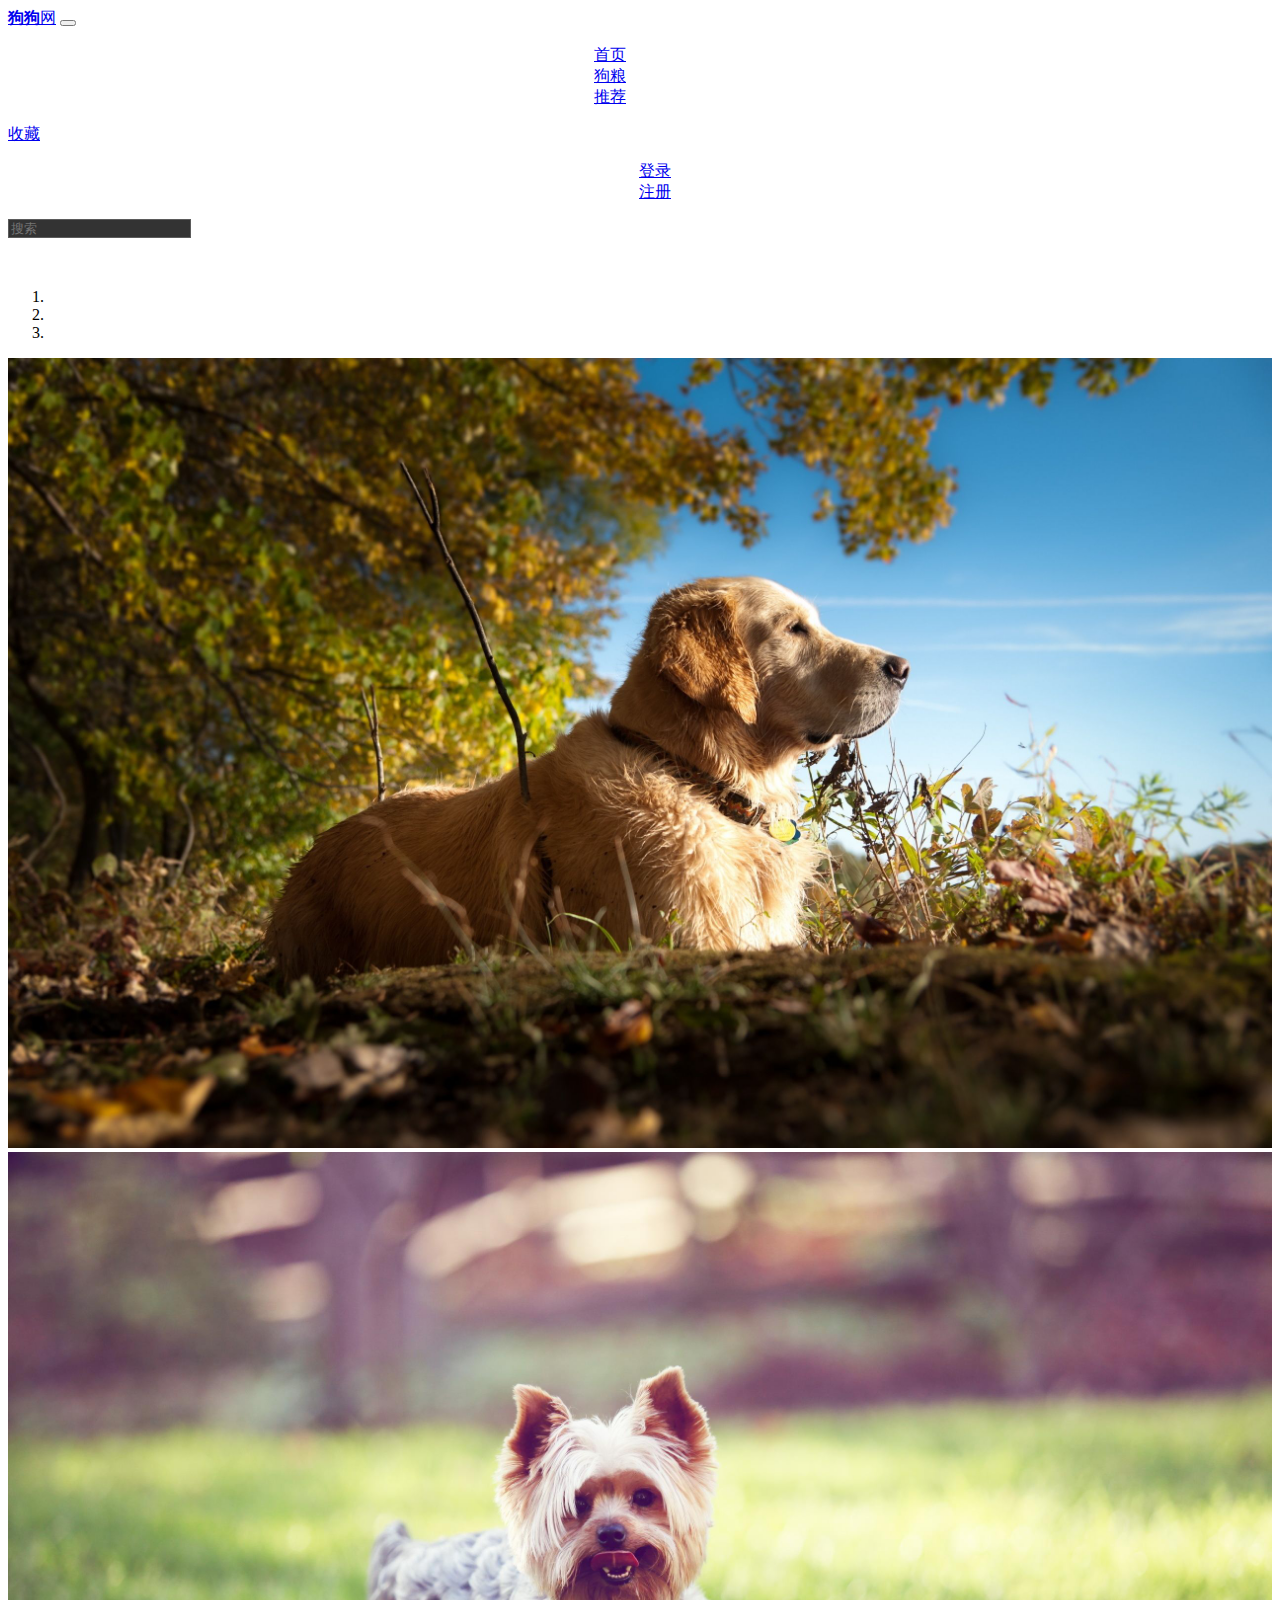
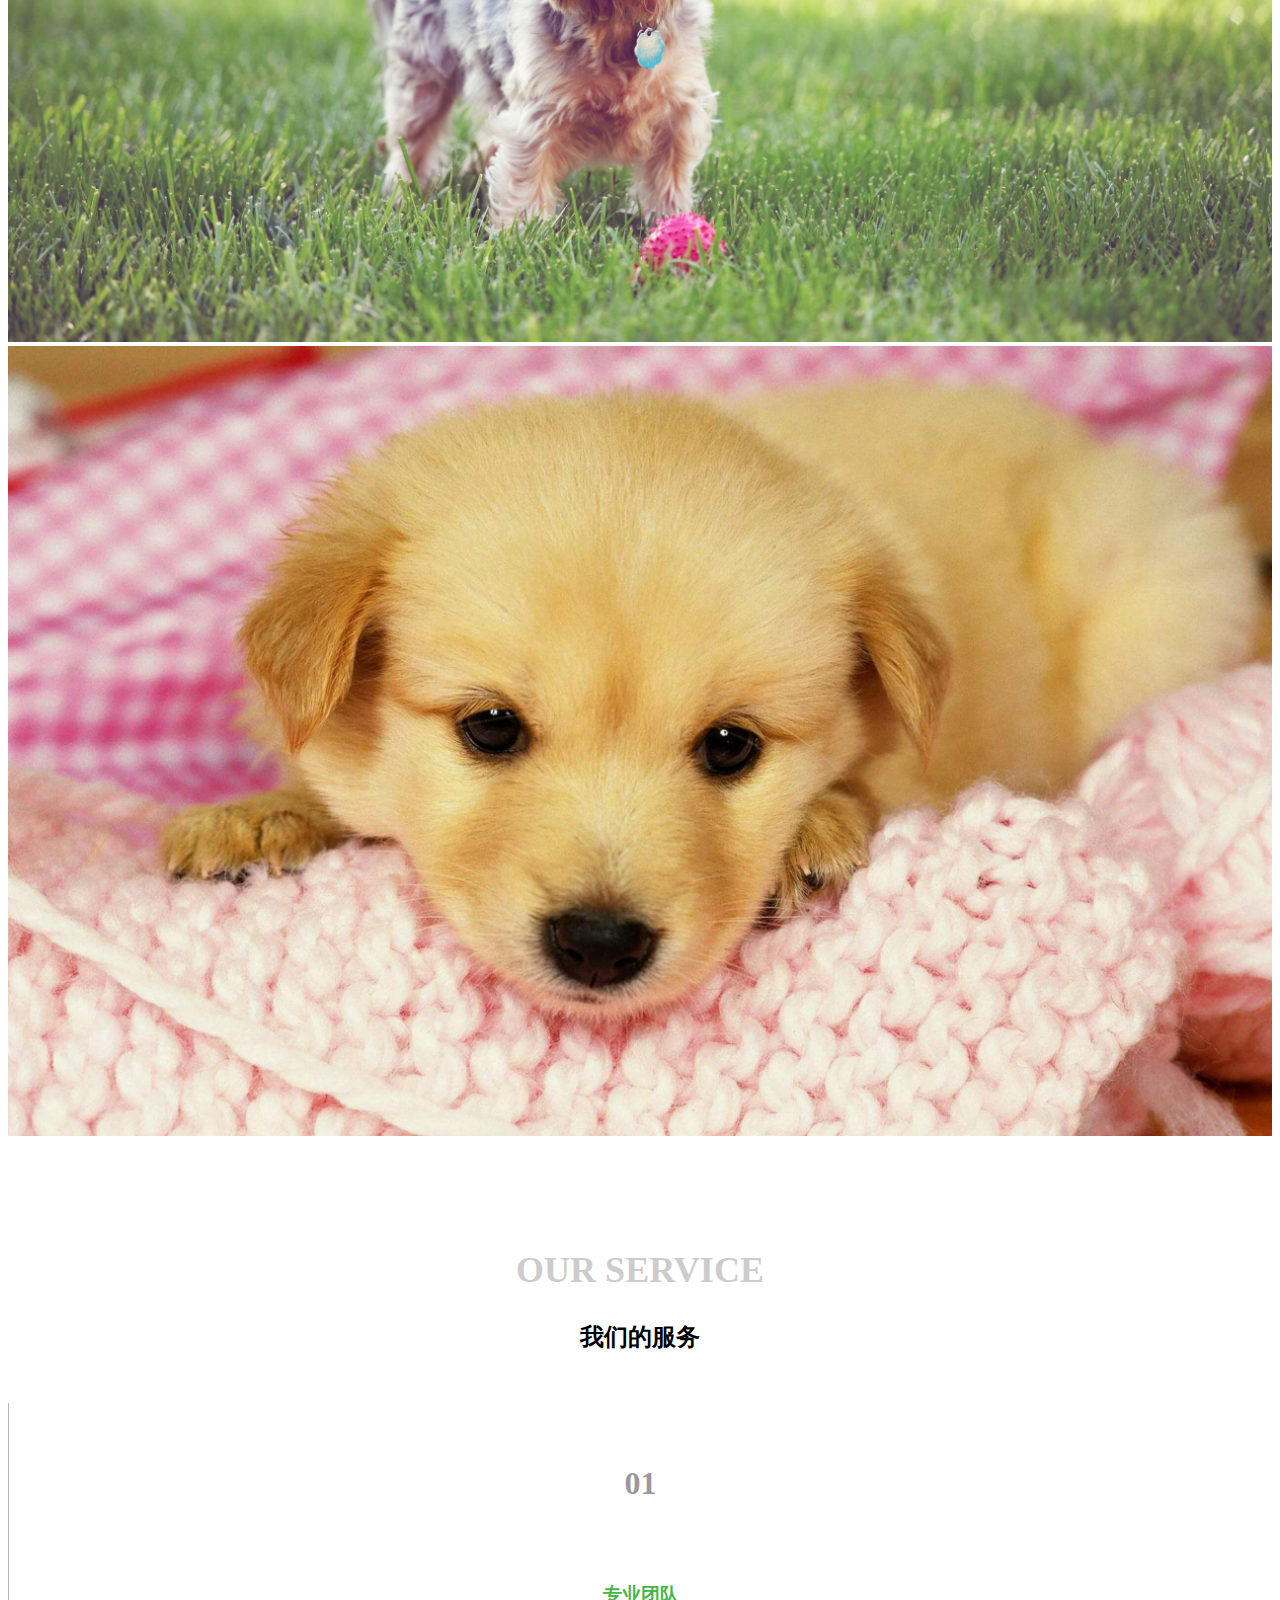
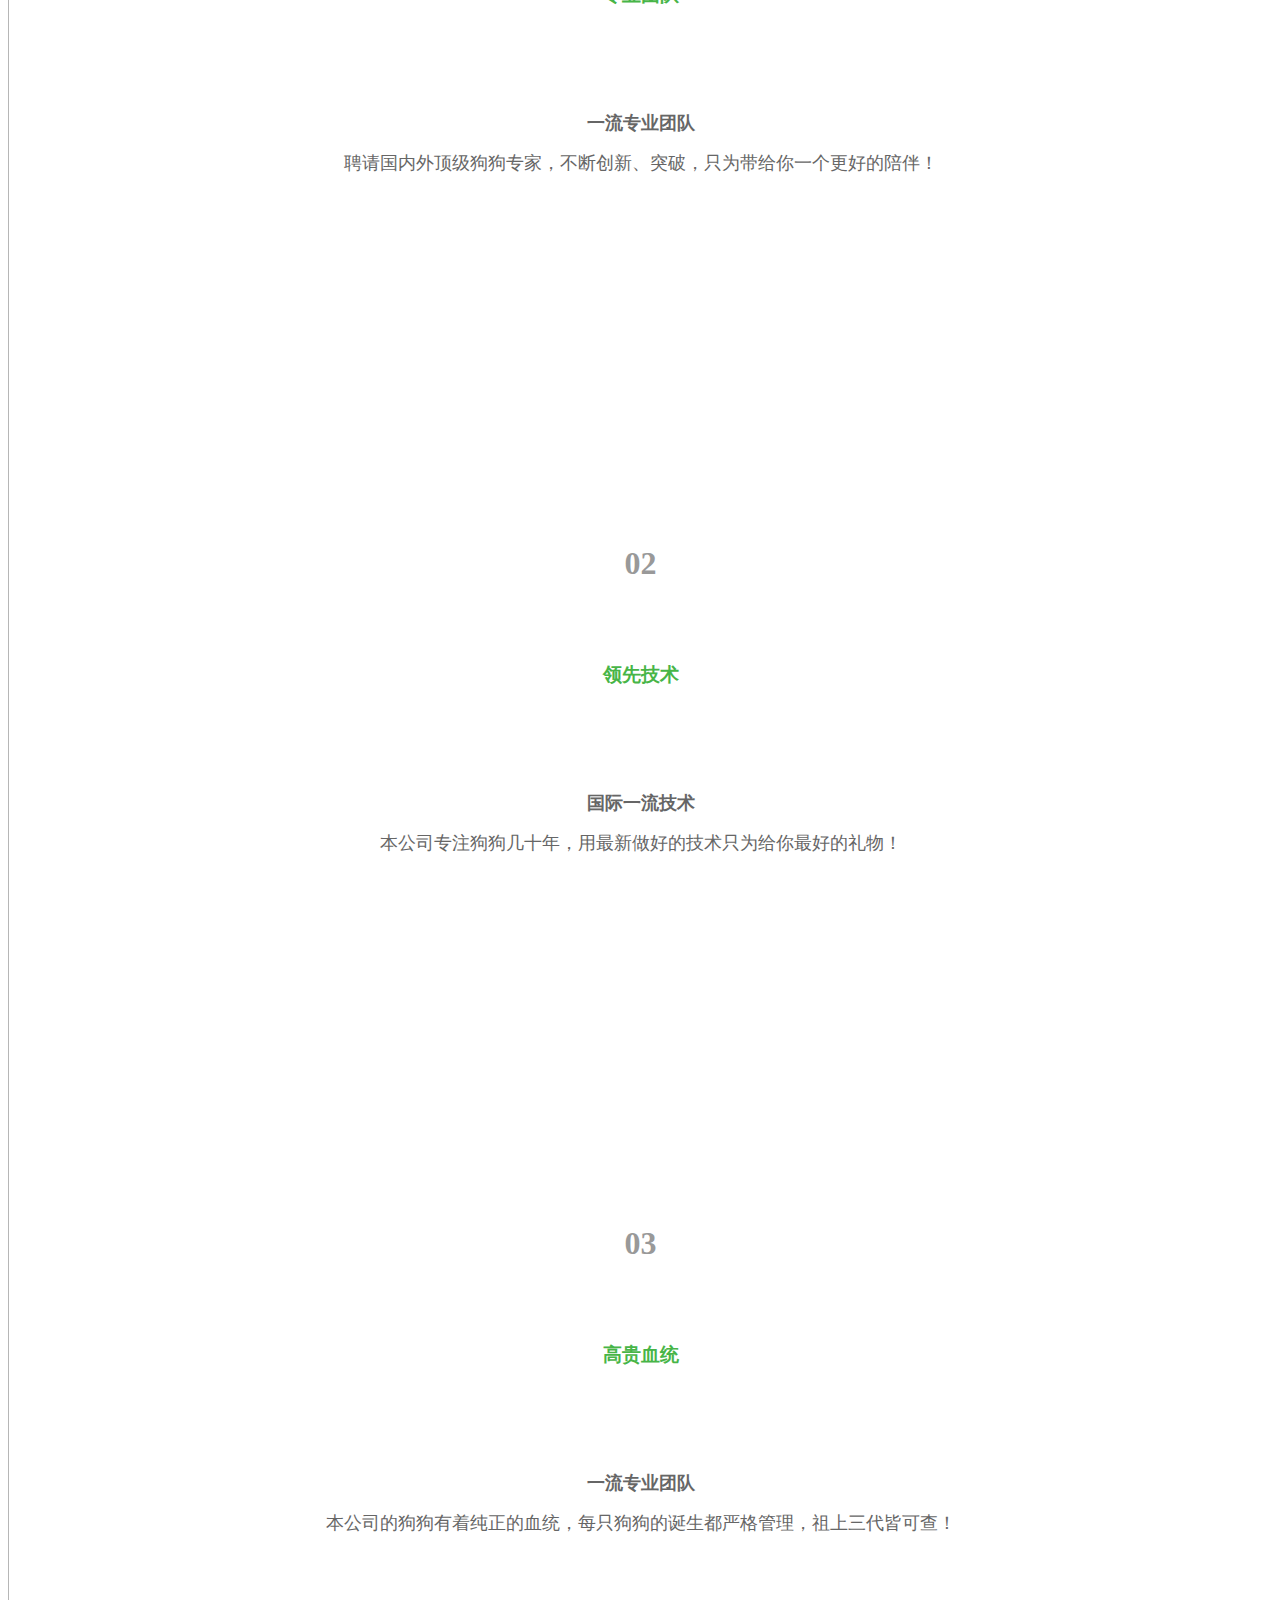
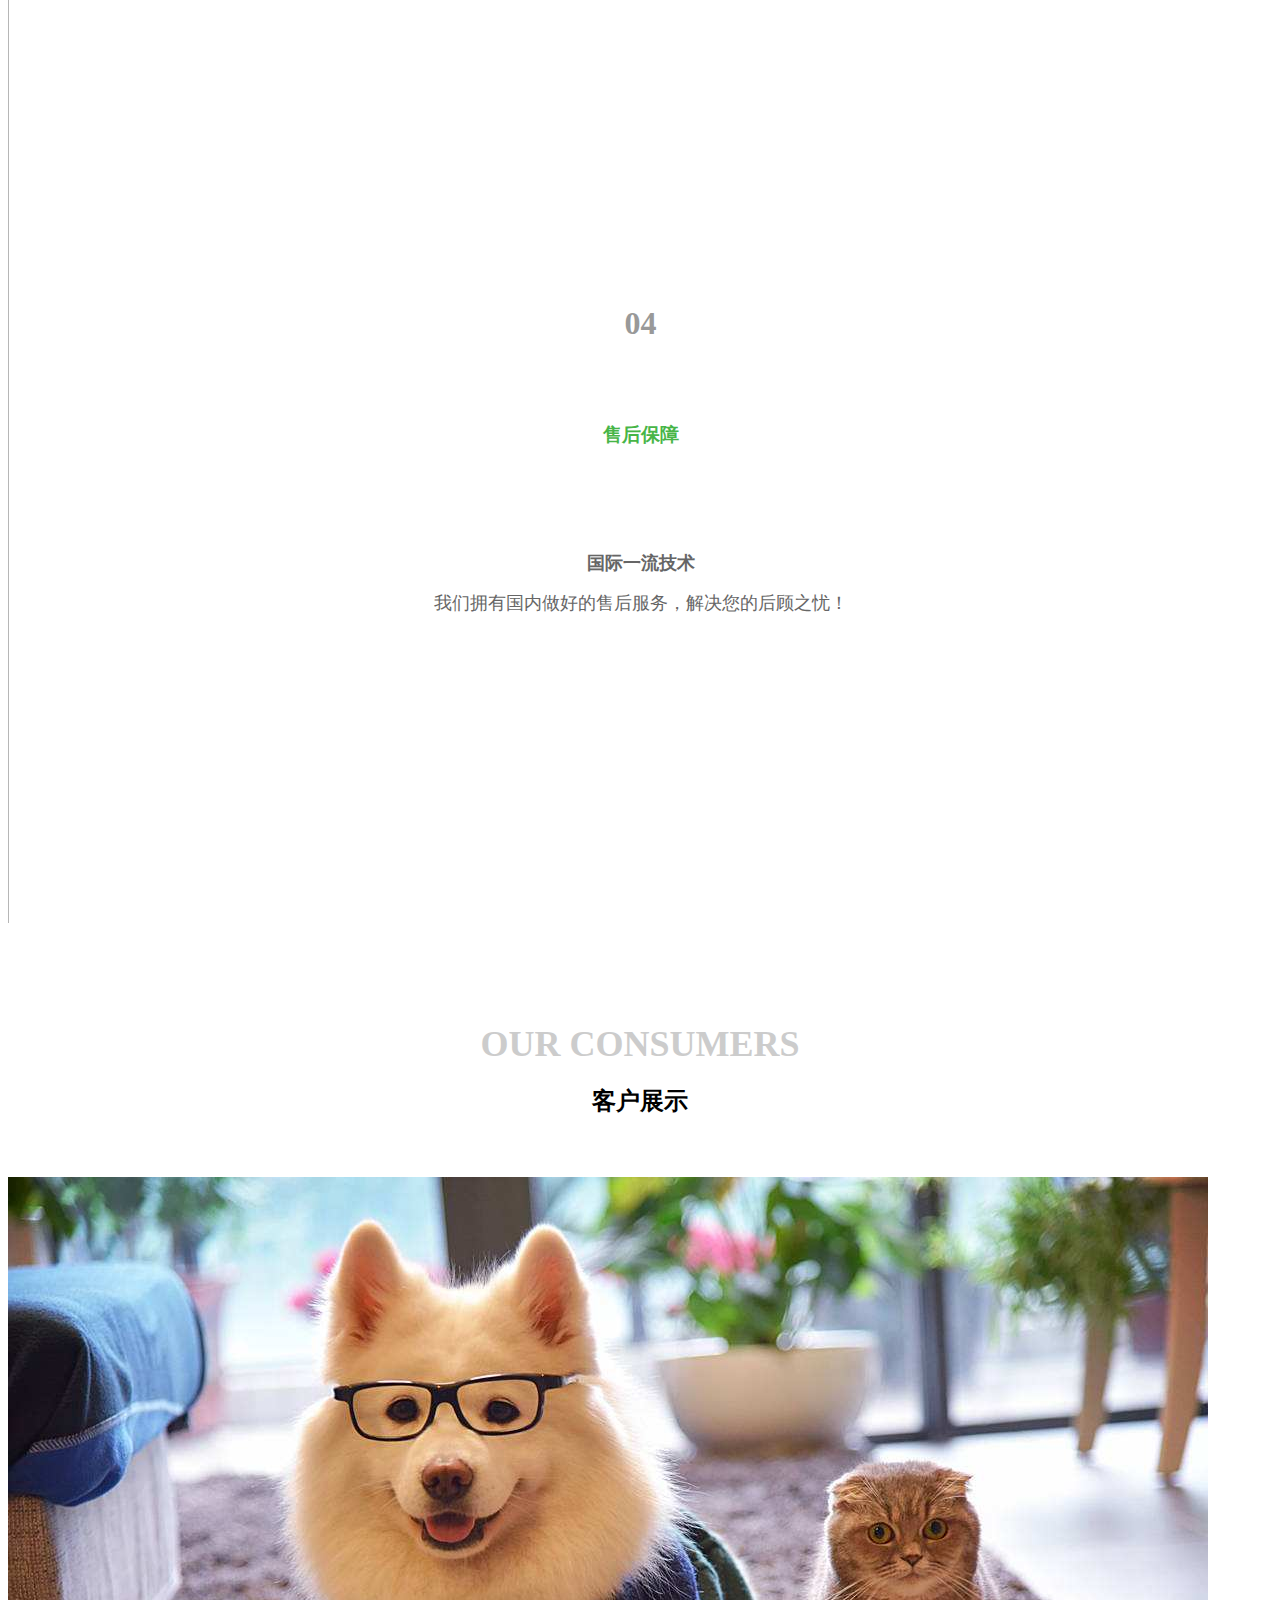
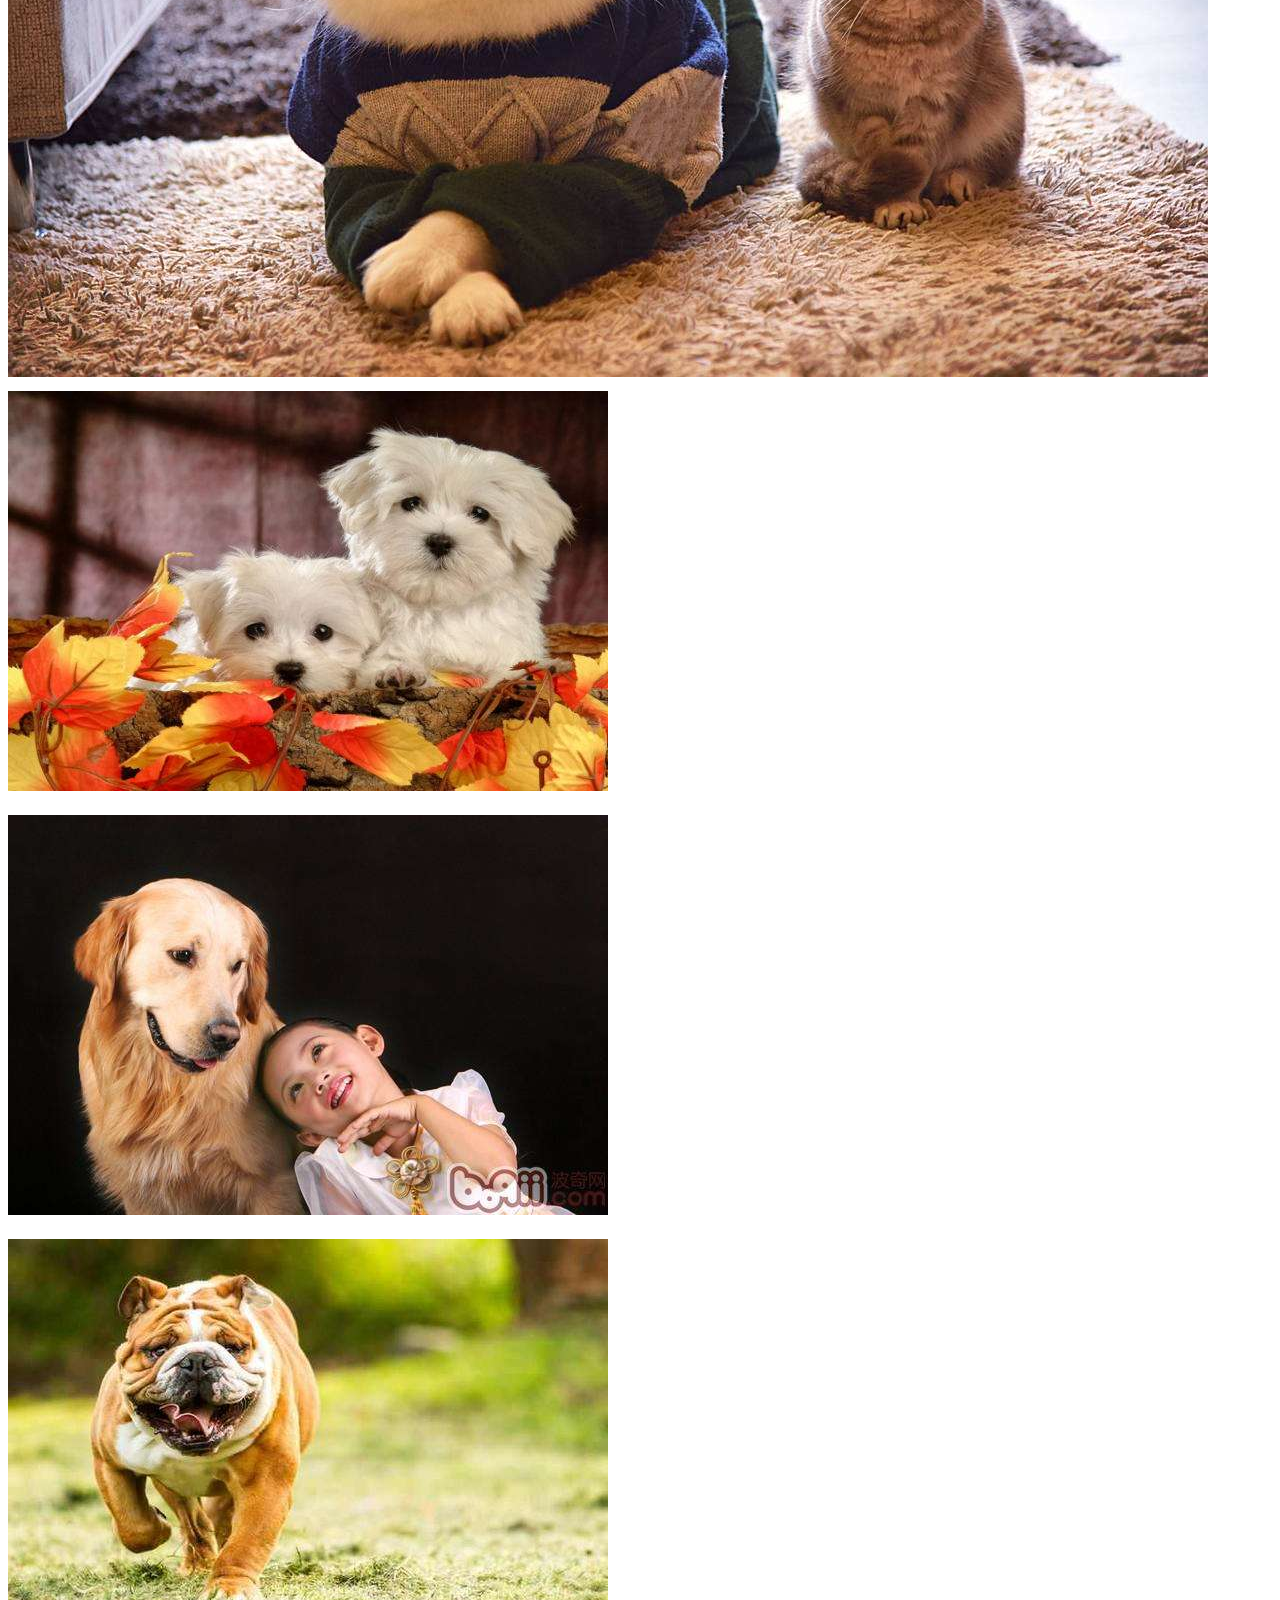
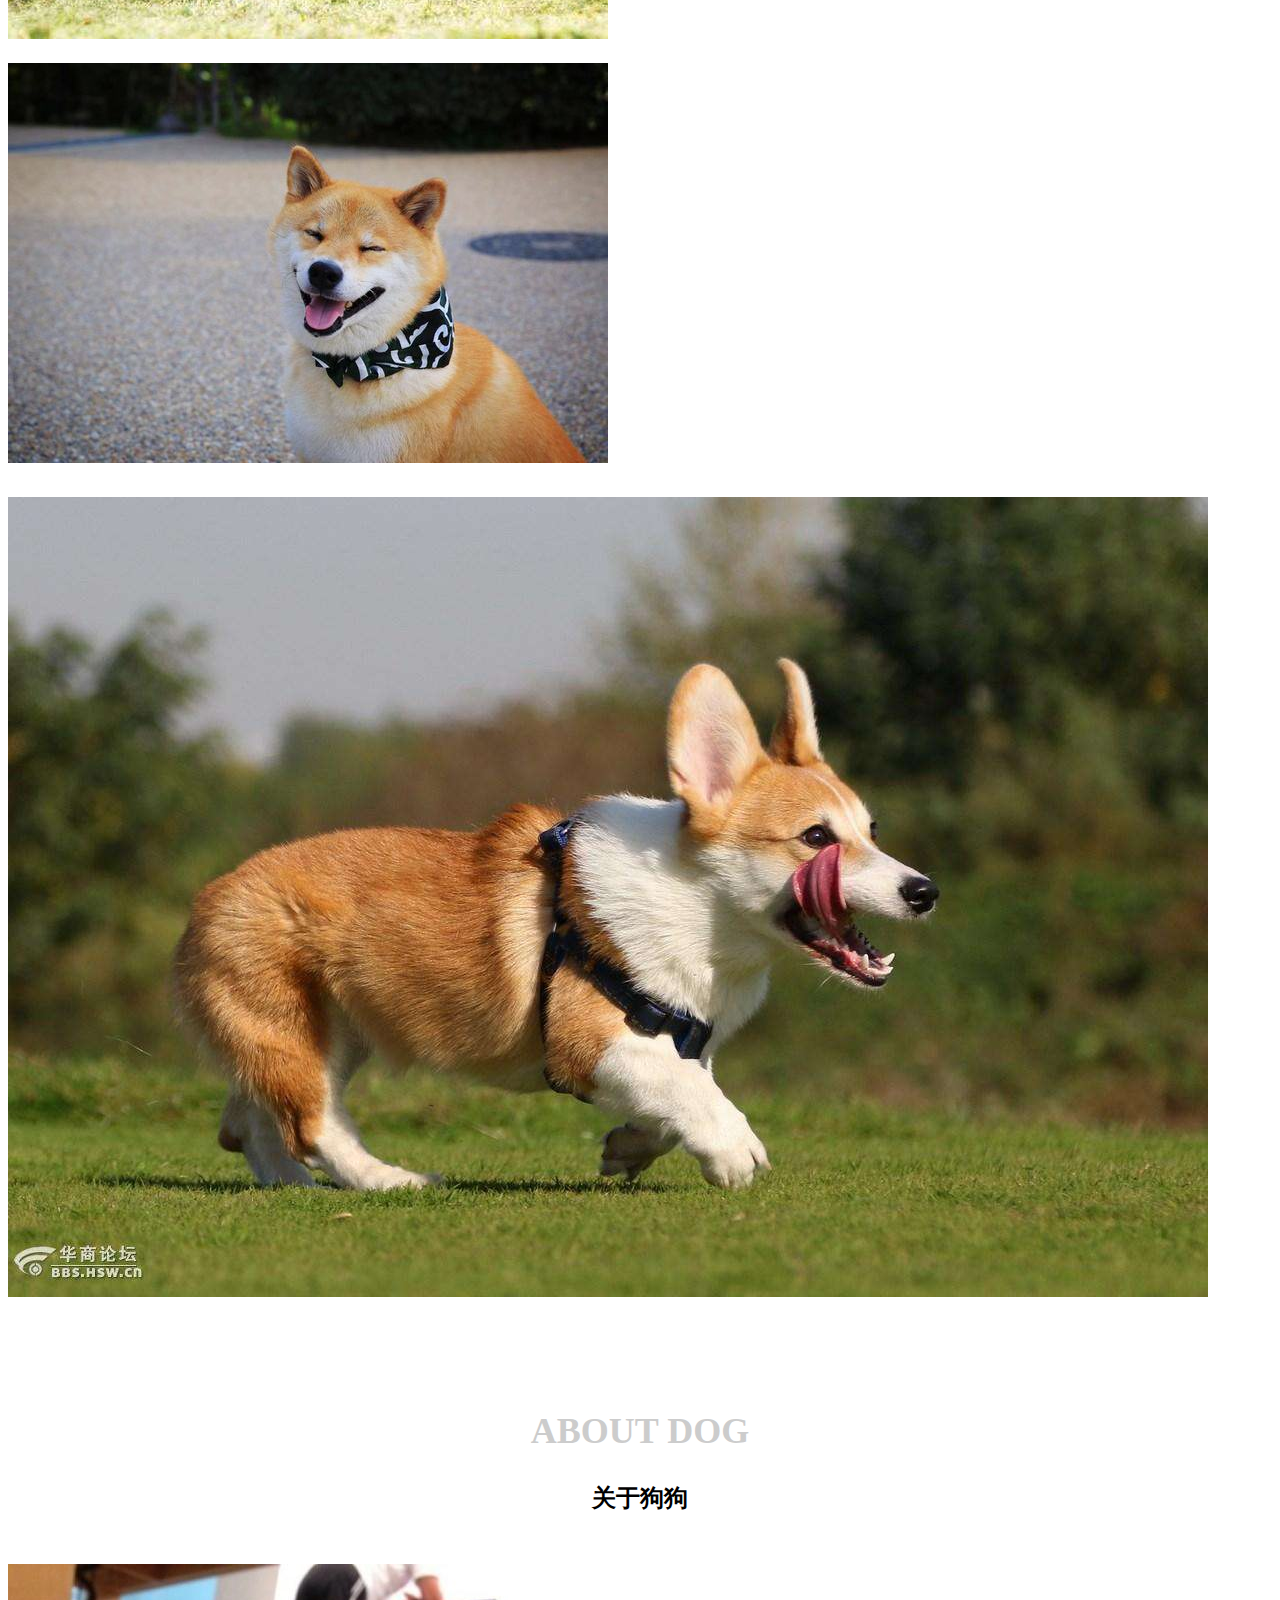
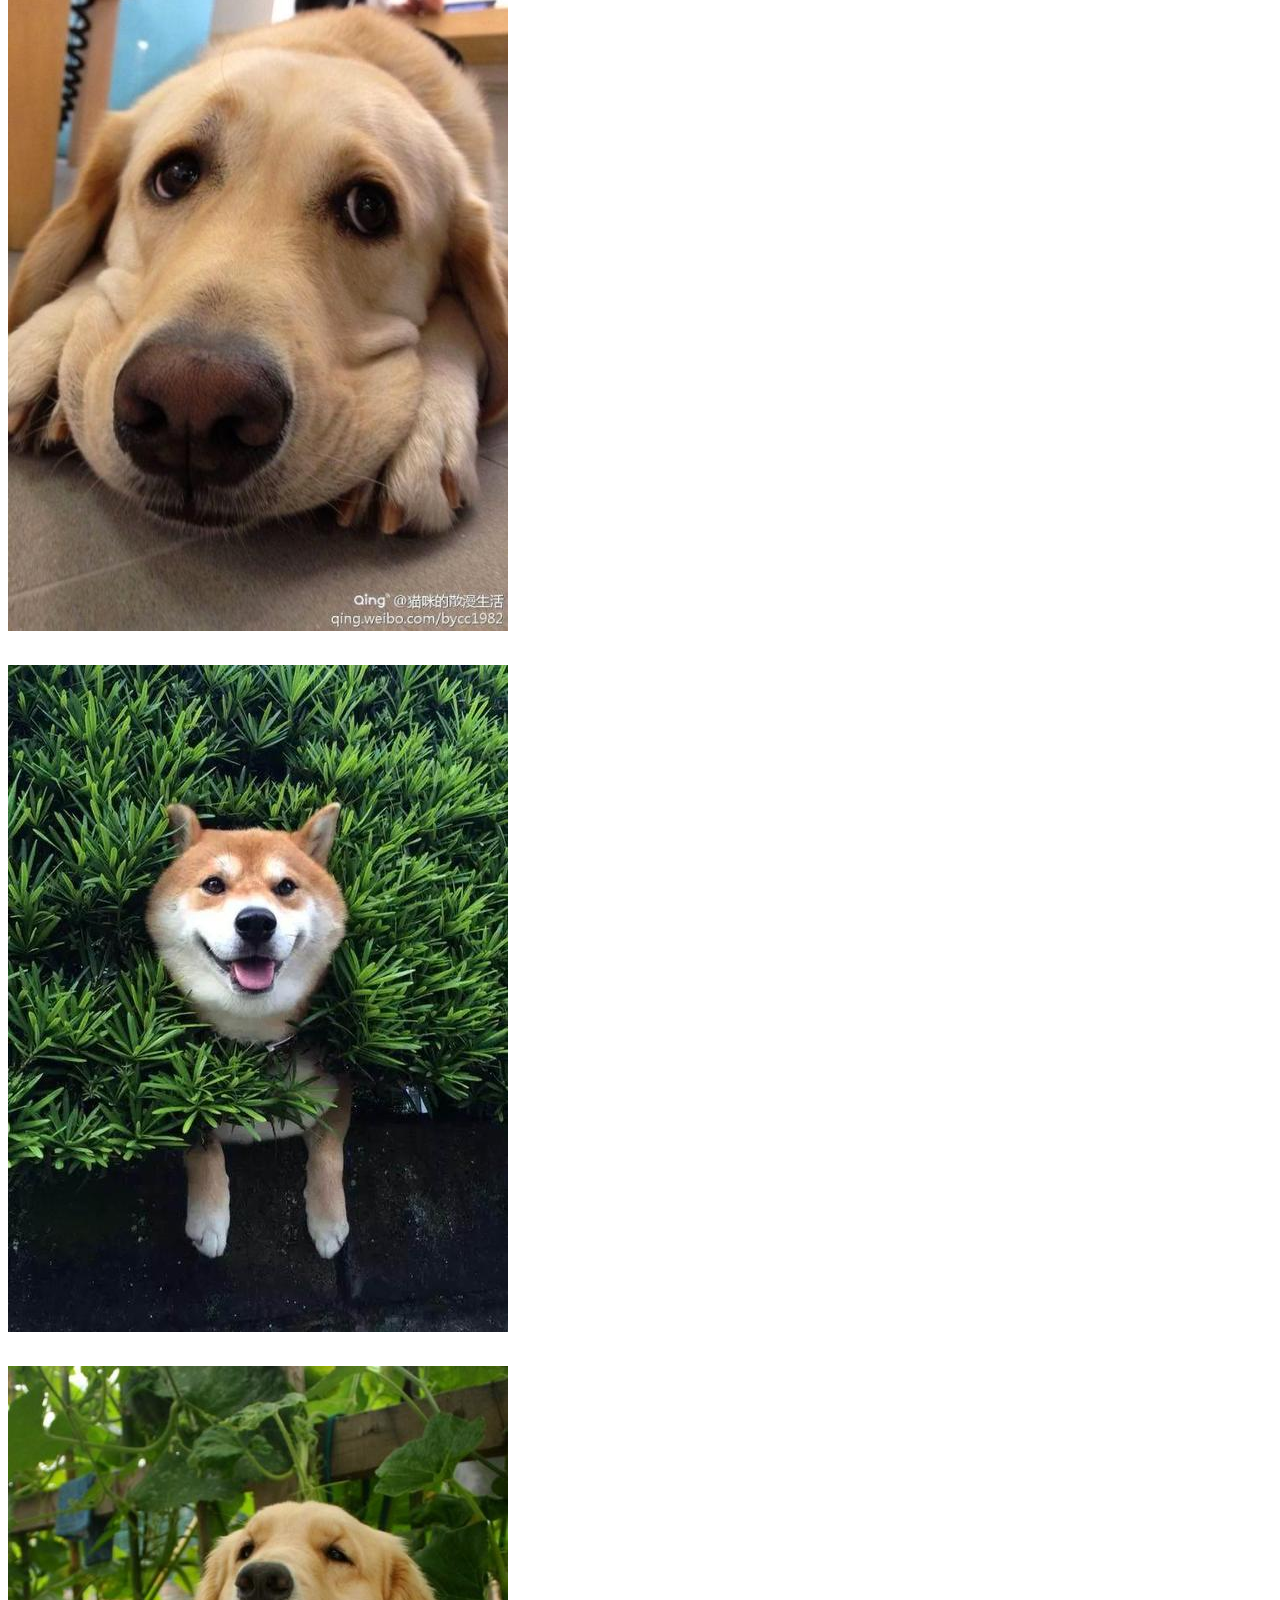
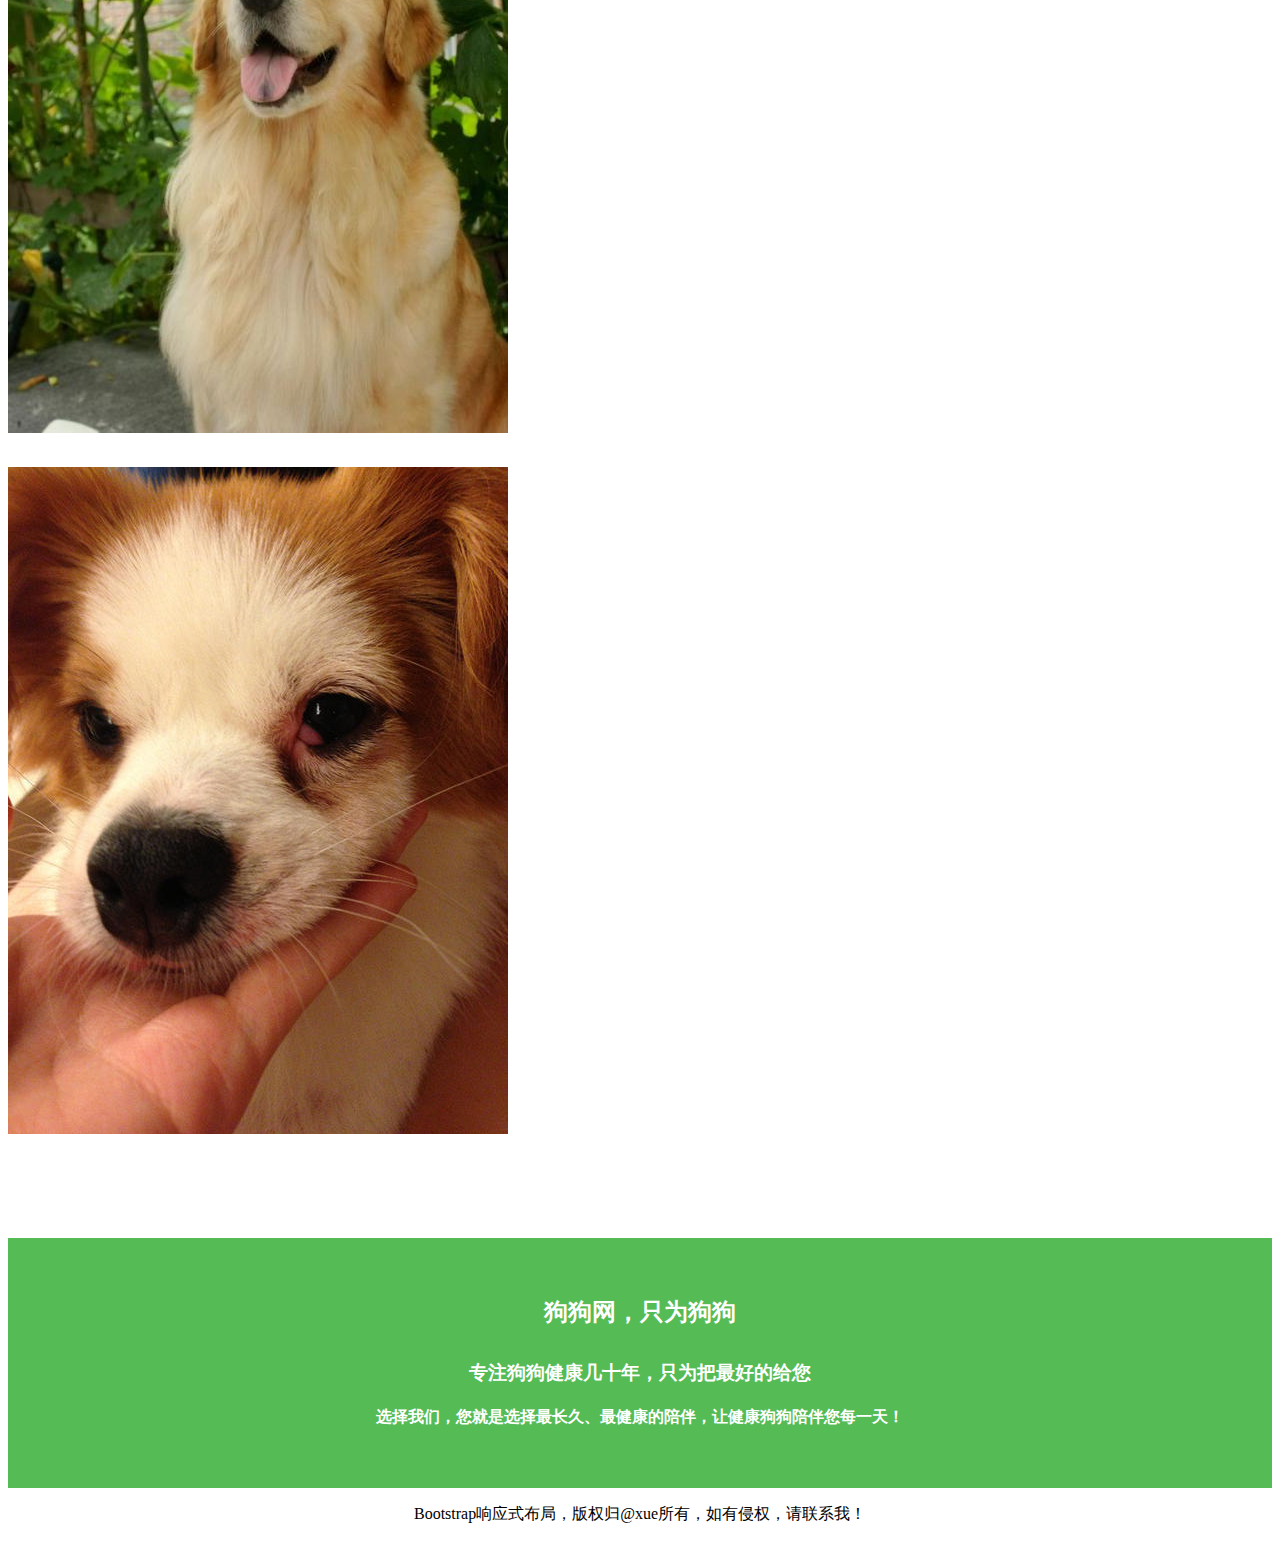
<file: index.html>
<!doctype html>
<html lang="en">
<head>
    <meta charset="UTF-8">
    <meta name="viewport"
          content="width=device-width, user-scalable=no, initial-scale=1.0, maximum-scale=1.0, minimum-scale=1.0">
    <meta http-equiv="X-UA-Compatible" content="ie=edge">
    <link rel="stylesheet" href="https://cdn.staticfile.org/twitter-bootstrap/3.3.7/css/bootstrap.min.css">
    <script src="https://cdn.staticfile.org/jquery/2.1.1/jquery.min.js"></script>
    <script src="https://cdn.staticfile.org/twitter-bootstrap/3.3.7/js/bootstrap.min.js"></script>
    <link rel="stylesheet" href="css/main.css">
    <title>宠物狗</title>
</head>
<body>
    <nav class="navbar navbar-inverse navbar-fixed-top">
        <div class="container">
            <div class="navbar-header">
                <a href="#" class="navbar-brand"><strong>狗狗</strong>网</a>
                <button class="navbar-toggle" data-toggle="collapse" data-target="#responsive-navbar">
                    <span class="icon-bar"></span>
                    <span class="icon-bar"></span>
                    <span class="icon-bar"></span>
                </button>
            </div>
            <div class="collapse navbar-collapse" id="responsive-navbar">
                <ul class="nav navbar-nav main">
                    <li class="active"><a href="#">首页</a></li>
                    <li><a href="#">狗粮</a></li>
                    <li><a href="#">推荐</a></li>
                </ul>
                <div class="collect hidden-xs">
                    <a href="#" class="btn btn-primary navbar-btn navbar-right">收藏</a>
                </div>
                <ul class="nav navbar-nav navbar-right login">
                    <li data-toggle="modal" data-target="#myModal"><a href="#">登录</a></li>
                    <li data-toggle="modal" data-target="#modal-sign"><a href="#">注册</a></li>
                </ul>
                <form class="navbar-form">
                    <div class="form-group">
                        <input type="text" class="form-control input" placeholder="搜索">
                        <button type="button" class="submit">
                            <span class="glyphicon glyphicon-search"></span>
                        </button>
                    </div>
                </form>
            </div>
        </div>
    </nav>
    <div class="container login-sign">
        <!--modal登录-->
        <div class="modal fade" id="myModal" tabindex="-1" aria-hidden="true" aria-labelledby="modalTitle" data-remote="login.html">
            <div class="modal-dialog modal-sm">
                <div class="modal-content">
                </div>
            </div>
        </div>
        <!--modal注册-->
        <div class="modal fade" id="modal-sign" tabindex="-1" aria-hidden="true" aria-labelledby="modal-title" data-remote="signup.html">
            <div class="modal-dialog modal-sm">
                <div class="modal-content">
                </div>
            </div>
        </div>
    </div>
    <div>
        <div class="carousel slide" id="myCarousel" data-ride="carousel" data-pause="false">
            <!--轮播指标-->
            <ol class="carousel-indicators">
                <li data-target="#myCarousel" data-slide-to="0" class="active"></li>
                <li data-target="#myCarousel" data-slide-to="1"></li>
                <li data-target="#myCarousel" data-slide-to="2"></li>
            </ol>
            <!--轮播图片-->
            <div class="carousel-inner">
                <div class="item active">
                    <img src="img/dog05.jpg" alt="dog">
                </div>
                <div class="item">
                    <img src="img/dog06.jpg" alt="dog">
                </div>
                <div class="item">
                    <img src="img/dog07.jpg" alt="dog">
                </div>
            </div>
            <a href="#myCarousel" class="left carousel-control" data-slide="prev">
                <span class="glyphicon glyphicon-chevron-left" aria-hidden="true"></span>
            </a>
            <a href="#myCarousel" class="right carousel-control" data-slide="next">
                <span class="glyphicon glyphicon-chevron-right" aria-hidden="true"></span>
            </a>
        </div>
    </div>
    <div class="container service">
        <div class="title">
            <strong class="strong">OUR SERVICE</strong>
            <h2>我们的服务</h2>
        </div>
        <div class="content row">
            <ul class="row" id="offset">
                <li class="col-md-3">
                    <a href="#">
                        <header class="subtitle">
                            <h1>01</h1>
                            <h3>专业团队</h3>
                        </header>
                        <div class="info">
                            <strong>一流专业团队</strong>
                            <p>
                                聘请国内外顶级狗狗专家，不断创新、突破，只为带给你一个更好的陪伴！
                            </p>
                        </div>
                    </a>
                </li>
                <li class="col-md-3">
                    <a href="#">
                        <header class="subtitle">
                            <h1>02</h1>
                            <h3>领先技术</h3>
                        </header>
                        <div class="info">
                            <strong>国际一流技术</strong>
                            <p>
                                本公司专注狗狗几十年，用最新做好的技术只为给你最好的礼物！
                            </p>
                        </div>
                    </a>
                </li>
                <li class="col-md-3">
                    <a href="#">
                        <header class="subtitle">
                            <h1>03</h1>
                            <h3>高贵血统</h3>
                        </header>
                        <div class="info">
                            <strong>一流专业团队</strong>
                            <p>
                                本公司的狗狗有着纯正的血统，每只狗狗的诞生都严格管理，祖上三代皆可查！
                            </p>
                        </div>
                    </a>
                </li>
                <li class="col-md-3">
                    <a href="#">
                        <header class="subtitle">
                            <h1>04</h1>
                            <h3>售后保障</h3>
                        </header>
                        <div class="info">
                            <strong>国际一流技术</strong>
                            <p>
                                我们拥有国内做好的售后服务，解决您的后顾之忧！
                            </p>
                        </div>
                    </a>
                </li>
            </ul>
        </div>
    </div>
    <div class="consumer">
        <div class="title">
            <strong class="strong">OUR CONSUMERS</strong>
            <h2>客户展示</h2>
        </div>
        <div class="row">
            <div class="col-md-4 large">
                <img src="img/timg.jpg" alt="dog">
                <a href="#">
                    <div class="mask">
                        <h3>了解更多</h3>
                    </div>
                </a>
            </div>
            <div class="col-md-4 large">
                <div class="row">
                    <div class="col-md-6 col-xs-6 item">
                        <img src="img/timg02.jpg" alt="dog">
                        <a href="#">
                            <div class="mask">
                                <h3>了解更多</h3>
                            </div>
                        </a>
                    </div>
                    <div class="col-md-6 col-xs-6 item">
                        <img src="img/timg03.jpg" alt="dog">
                        <a href="#">
                            <div class="mask">
                                <h3>了解更多</h3>
                            </div>
                        </a>
                    </div>
                    <div class="col-md-6 col-xs-6 item">
                        <img src="img/timg04.jpg" alt="dog">
                        <a href="#">
                            <div class="mask">
                                <h3>了解更多</h3>
                            </div>
                        </a>
                    </div>
                    <div class="col-md-6 col-xs-6 item">
                        <img src="img/timg05.jpg" alt="dog">
                        <a href="#">
                            <div class="mask">
                                <h3>了解更多</h3>
                            </div>
                        </a>
                    </div>
                </div>
            </div>
            <div class="col-md-4 large">
                <img src="img/time02.jpg" alt="dog">
                <a href="#">
                    <div class="mask">
                        <h3>了解更多</h3>
                    </div>
                </a>
            </div>
        </div>
    </div>
    <div class="news container">
        <div class="title">
            <strong class="strong">ABOUT DOG</strong>
            <h2>关于狗狗</h2>
        </div>
        <div class="row">
            <div class="col-sm-3 col-xs-6 new">
                <img src="img/news-01.jpg" alt="dog">
                <a href="#">
                    <div class="mask">
                        <h3>狗狗种类</h3>
                    </div>
                </a>
            </div>
            <div class="col-sm-3 col-xs-6 new">
                <img src="img/news-04.jpg" alt="dog">
                <a href="#">
                    <div class="mask">
                        <h3>狗狗健康</h3>
                    </div>
                </a>
            </div>
            <div class="col-sm-3 col-xs-6 new">
                <img src="img/news-03.jpg" alt="dog">
                <a href="#">
                    <div class="mask">
                        <h3>狗狗推荐</h3>
                    </div>
                </a>
            </div>
            <div class="col-sm-3 col-xs-6 new">
                <img src="img/news-02.jpg" alt="dog">
                <a href="#">
                    <div class="mask">
                        <h3>狗狗推荐</h3>
                    </div>
                </a>
            </div>
        </div>
    </div>
    <div class="advertise">
        <h2>狗狗网，只为狗狗</h2>
        <div class="info">
            <h3>专注狗狗健康几十年，只为把最好的给您</h3>
            <h4>
                选择我们，您就是选择最长久、最健康的陪伴，让健康狗狗陪伴您每一天！
            </h4>
        </div>
    </div>
    <footer>
        <p>
            Bootstrap响应式布局，版权归@xue所有，如有侵权，请联系我！
        </p>
    </footer>
</body>
</html>
</file>
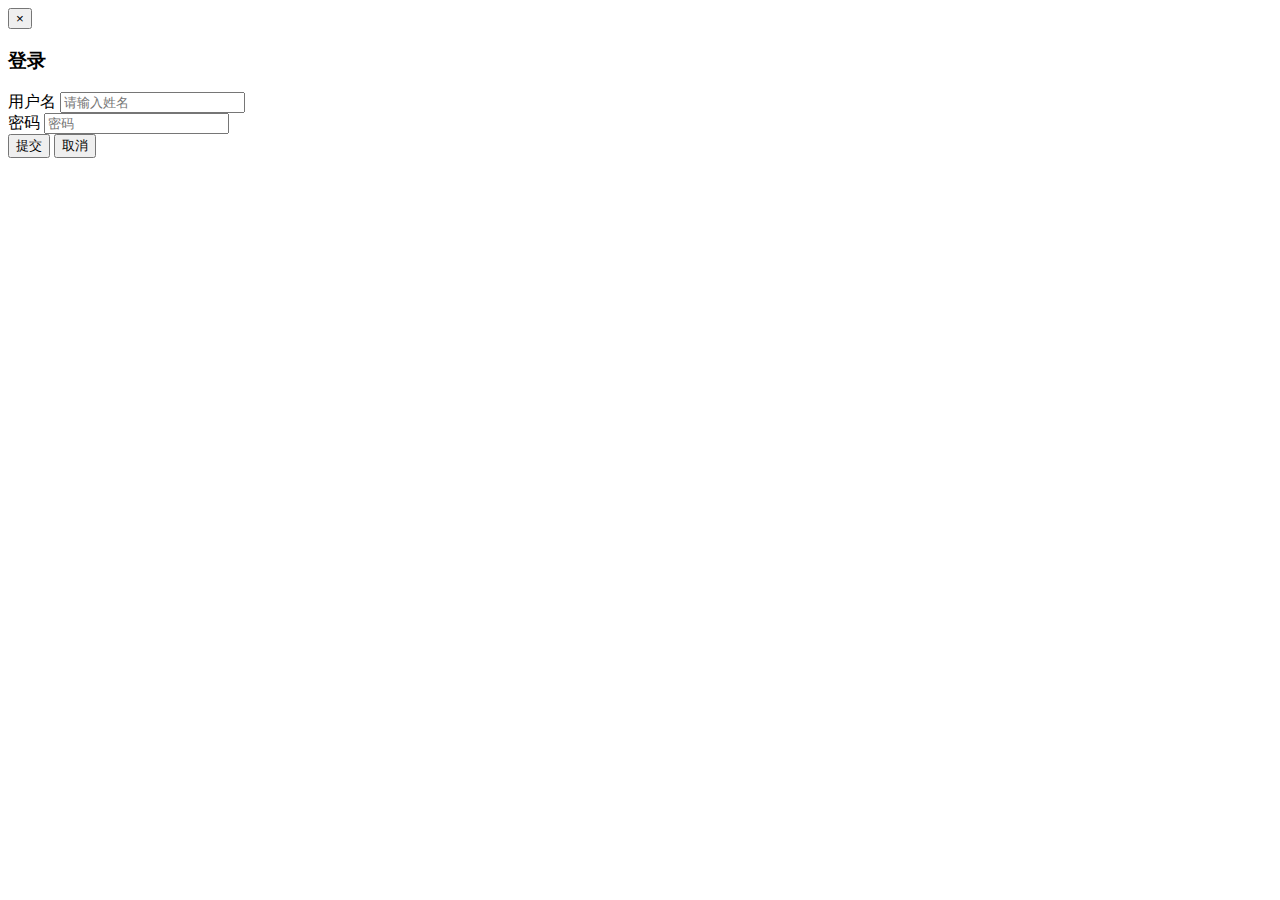
<file: login.html>
<!doctype html>
<html lang="en">
<head>
    <meta charset="UTF-8">
    <meta name="viewport"
          content="width=device-width, user-scalable=no, initial-scale=1.0, maximum-scale=1.0, minimum-scale=1.0">
    <meta http-equiv="X-UA-Compatible" content="ie=edge">
    <title>登录</title>
</head>
<body>
<!--登录页-->
<div class="modal-header">
    <button class="close" aria-hidden="true" data-dismiss="modal">×</button>
    <h3 id="modalTitle" class="modal-title">登录</h3>
</div>
<div class="modal-body">
    <form>
        <div class="form-group">
            <label for="name">用户名</label>
            <input required type="text" placeholder="请输入姓名" id="name" class="form-control">
        </div>
        <div class="form-group">
            <label for="password">密码</label>
            <input required type="password" id="password" class="form-control" placeholder="密码">
        </div>
        <div class="form-group">
            <button class="btn btn-primary" type="submit">提交</button>
            <button class="btn btn-warning" data-dismiss="modal">取消</button>
        </div>
    </form>
</div>
</body>
</html>
</file>
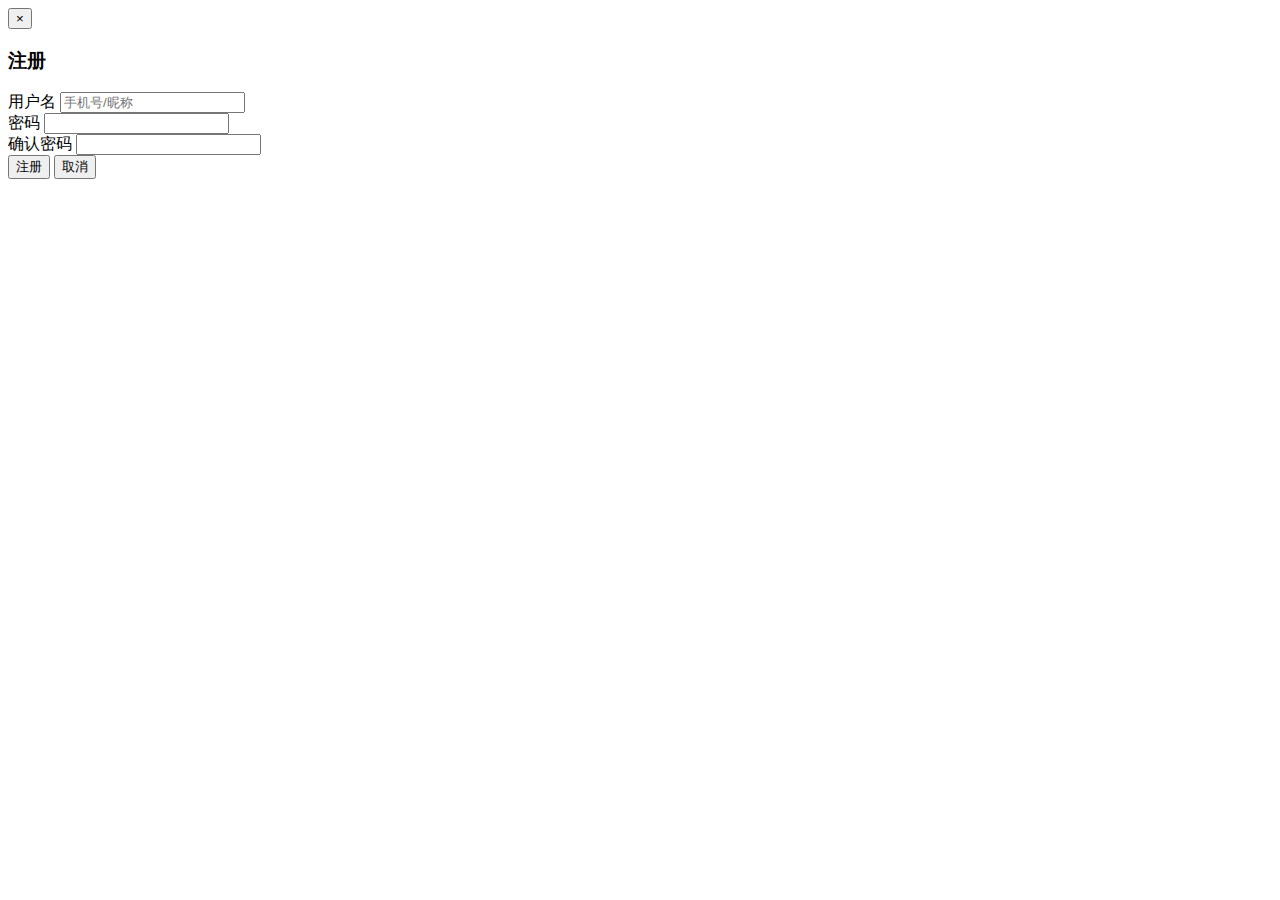
<file: signup.html>
<!doctype html>
<html lang="en">
<head>
    <meta charset="UTF-8">
    <meta name="viewport"
          content="width=device-width, user-scalable=no, initial-scale=1.0, maximum-scale=1.0, minimum-scale=1.0">
    <meta http-equiv="X-UA-Compatible" content="ie=edge">
    <title>注册</title>
</head>
<body>
<!--注册页-->
<div class="modal-header">
    <button class="close" data-dismiss="modal" aria-hidden="true">×</button>
    <h3 id="modal-title" class="modal-title">注册</h3>
</div>
<div class="modal-body">
    <form id="form-demo">
        <div class="form-group">
            <label for="newName">用户名</label>
            <input required class="form-control" type="text" id="newName" placeholder="手机号/昵称">
        </div>

        <div class="form-group">
            <label for="newPassword">密码</label>
            <input required class="form-control" type="password" id="newPassword">
        </div>
        <div class="form-group">
            <label for="sure">确认密码</label>
            <input required class="form-control" type="password" id="sure">
        </div>
        <div class="form-group">
            <button type="submit" class="btn btn-primary">注册</button>
            <button class="btn btn-warning" data-dismiss="modal">取消</button>
        </div>
    </form>
</div>
</body>
</html>
</file>
<file: css/main.css>
ul {
    list-style: none;
}

img {
    max-width: 100%;
}

h3 {
    text-align: center;
    margin: 15px;
}

.service a {
    text-decoration: none;
}

.navbar li,
footer {
    text-align: center;
}

.form-group {
    position: relative;
}

.form-control {
    background: #333333;
    border: 1px solid rgba(255, 255, 255, .2);
}

.submit {
    position: absolute;
    top: 20%;
    right: 5%;
    background: none;
    border: none;
    color: #fff;
}

.slide {
    margin-top: 50px;
}

.service {
    margin: 50px 0;
}

#offset {
    padding-left: 0;
}

.service li {
    padding: 40px;
    text-align: center;
    border-bottom: 1px solid rgba(14, 14, 14, 0.3);
}

.service li:hover {
    background: url("../img/bg-small.jpg");
    color: #ffffff;
}

.service .subtitle,
.service .title,
.consumer .title,
.news .title {
    margin-bottom: 50px;
    text-align: center;
}

.service h1,
.consumer h1{
    margin-bottom: 40px;
    color: #999999;
}

.service h3 {
    color: #47b547;
}

.service strong,
.service p,
.news strong {
    line-height: 1.7;
    color: #666;
    font-size: 18px;
}

.service p {
    margin-top: 10px;
}

.consumer .large {
    padding-top: 10px;
}

.consumer .item {
    margin-bottom: 20px;
}

.consumer .img {
    position: relative;
}

.consumer .mask {
    position: absolute;
    bottom: 30%;
    left: 20%;
    right: 20%;
    background: #47b547;
    opacity: 0;
    color: #ffffff;
    height: 40%;
    text-align: center;
    line-height: 100%;
    display: flex;
    align-items: center;
    justify-content: center;
}

.consumer a:hover .mask,
.news a:hover .mask {
    -webkit-animation: opacity 1s forwards;
    -o-animation: opacity 1s forwards;
    animation: opacity 1s forwards;
}

.news .mask {
    position: absolute;
    top: 50%;
    left: 0;
    width: 91.5%;
    height: 50%;
    background: tomato;
    margin: 0 15px;
    opacity: 0;
    color: #ffffff;
}

@keyframes opacity {
    0% {
        opacity: 0;
    }

    100% {
        opacity: 1;
    }
}

.service .strong,
.consumer .strong,
.news .strong {
    font-size: 36px;
    color: #ccc;
}

.news,
.advertise {
    margin-top: 100px;
}

.news .new {
    margin-bottom: 30px;
}

.advertise {
    display: flex;
    display: -webkit-flex;
    display: -ms-flexbox;
    display: -o-flex;
    flex-flow: row wrap;
    justify-content: center;
    align-items: center;
    background: #47b547eb;
    color: #ffffff;
    height: 250px;
}

.advertise .info {
    width: 100%;
    text-align: center;
    margin-top: -80px;
}

footer {
    margin-top: 10px;
}


@media screen and (min-width: 768px){
    .login {
    margin-right: 10px;
    }

    .main {
    margin-right: 100px;
    }

    .service {
       margin: 50px 0;
    }

    .news .mask {
        width: 84%;
    }
}

@media screen and (min-width: 992px) {
    .slide .item {
        max-height: 920px;
    }

    .service {
        margin: 100px auto;
    }

    .service li {
        height: 600px;
        border-bottom: none;
        border-left: 1px solid rgba(14, 14, 14, 0.3);
    }

    .service .subtitle {
        margin-bottom: 100px;
    }

    .service h1 {
        margin-bottom: 80px;
    }

    .service ul {
        padding-left: 0;
    }

    .service li:hover {
        background: url("../img/bg.jpg");
    }

    .news .mask {
        width: 90%;
        height: 50%;

    }

}
</file>
